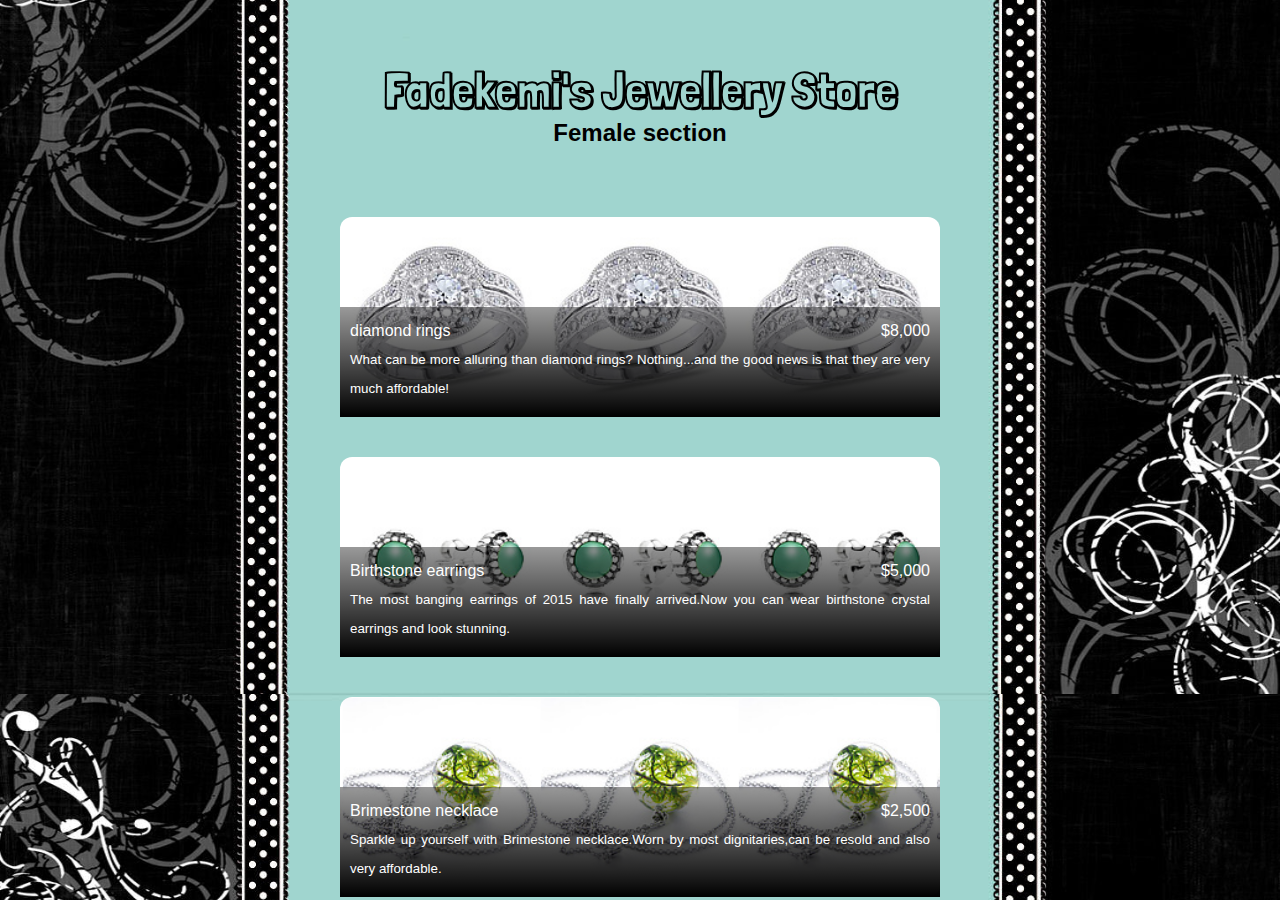
<file: index.html>
<!DOCTYPE html>
<html>
<head>
<title>Fadekemi's jewellery</title>
  <link href='https://fonts.googleapis.com/css?family=Londrina+Shadow' rel='stylesheet' type='text/css'>
  <link rel="stylesheet" type="text/css" href="css/project3.css">
</head>
<body>
  <body style="background-image:url(jpg/backgroundproj3.jpg)">
  <h1>Fadekemi's Jewellery Store </h1>
  <h2>Female section</h2>
<div class="first show-description">
  <div class="first show-description" style="background-image:url(jpg/project3image1.jpg)">
  <p>diamond rings <span class="price">$8,000</span><br />
  <small>What can be more alluring than diamond rings? Nothing...and the good news is that they are very much affordable!</small></p>
</div>
<div class="second show-description">
  <div class="second show-description" style="background-image:url(jpg/project3image2.jpg)">
  <p>Birthstone earrings <span class="price">$5,000</span><br />
  <small>The most banging earrings of 2015 have finally arrived.Now you can wear birthstone crystal earrings and look stunning.</small></p>
</div>
<div class="third show-description">
  <div class="third show-description" style="background-image:url(jpg/project3image3.jpg)">
  <p>Brimestone necklace <span class="price">$2,500</span><br />
  <small>Sparkle up yourself with Brimestone necklace.Worn by most dignitaries,can be resold and also very affordable.</small></p>
</div>
<script type="text/javascript" src="jquery-2.1.3.js"></script>
<script type="text/javascript" src="project3.js"></script>
</body>
</html>
</file>
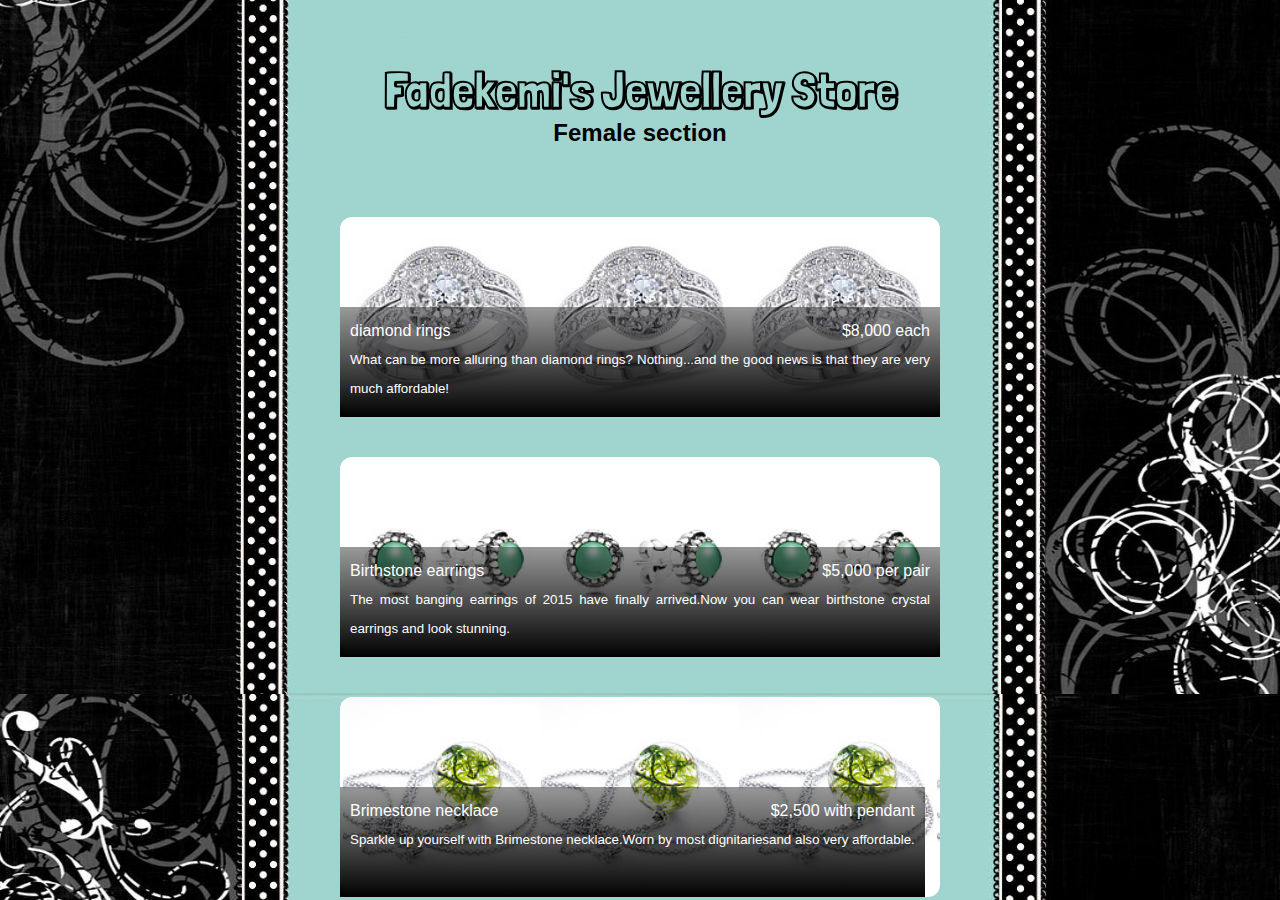
<file: project3.html>
<!DOCTYPE html>
<html>
<head>
<title>Fadekemi's jewellery</title>
  <link href='https://fonts.googleapis.com/css?family=Londrina+Shadow' rel='stylesheet' type='text/css'>
  <link rel="stylesheet" type="text/css" href="css/project3.css">
</head>
<body>
  <body style="background-image:url(jpg/backgroundproj3.jpg)">
  <h1>Fadekemi's Jewellery Store </h1>
  <h2>Female section</h2>
<div class="first show-description">
  <div class="first show-description" style="background-image: url(jpg/project3image1.jpg)">
  <p>diamond rings<span class="price">$8,000 each</span><br />
  <small>What can be more alluring than diamond rings? Nothing...and the good news is that they are very much affordable!</small></p>
</div>
<div class="second show-description">
  <div class="second show-description" style="background-image: url(jpg/project3image2.jpg)">
  <p>Birthstone earrings<span class="price">$5,000 per pair</span><br />
  <small>The most banging earrings of 2015 have finally arrived.Now you can wear birthstone crystal earrings and look stunning.</small></p>
</div>
<div class="third show-description">
  <div class="third show-description" style="background-image: url(jpg/project3image3.jpg)">
  <p>Brimestone necklace<span class="price">$2,500 with pendant</span><br />
  <small>Sparkle up yourself with Brimestone necklace.Worn by most dignitariesand also very affordable.</small></p>
</div>
<script type="text/javascript" src="jquery-2.1.3.js"></script>
<script type="text/javascript" src="project3.js"></script>
</body>
</html>
</file>
<file: css/project3.css>
body {
  font-family: helvetica, sans-serif;
  margin: 0 auto;
  max-width: 600px;
  background-size:cover;
  background-position:center;
}
div {
  height: 200px;
  background-size: cover;
  position: relative;
  margin: 40px 0 0 0;
  border-radius: 12px;
}
h1 {
  font-family: 'Londrina Shadow', cursive;
  text-align: center;
  font-size: 50px;
  margin: 60px 0 0 0;
}
h2 {
  text-align: center;
  margin: 0px 0 70px 0;
}
p {
  color: rgba(255,255,255,1);
  background: black;
  background: linear-gradient(bottom, rgba(0,0,0,1), rgba(0,0,0,.4));
  background: -webkit-linear-gradient(bottom, rgba(0,0,0,1), rgba(0,0,0,.4));
  background: -moz-linear-gradient(bottom, rgba(0,0,0,1), rgba(0,0,0,.4));
  padding: 10px;
  line-height: 28px;
  text-align: justify;
  position: absolute;
  bottom: 0;
  margin: 0;
  height: 30px;
  transition: height .5s;
  -webkit-transition: height .5s;
  -moz-transition: height .5s;
}

small {
  opacity: 0;
}

.show-description p {
  height: 90px;
}

.show-description small {
  opacity: 1;
}

.first{
 
  background-size:33%;
  background-position:center;
}
.second{
  
  background-size:33%;
  background-position:center;
}
.third{
  
  background-size:33%;
  background-position:center;
}
.price {
  float: right;
}
@media (max-width: 500px) {
  h1 {
    font-size: 50px;
    margin-top: 20px;
    line-height: 40px;
  }
  h2 {
    font-size: 20px;
    margin: 20px 0 30px 0;
  }
  div {
    margin: 20px 12px 0 12px;
  }
  p {
    font-size: 20px;
    line-height: 24px;
  }
  small {
    font-size: 16px;
  }
}
</file>
